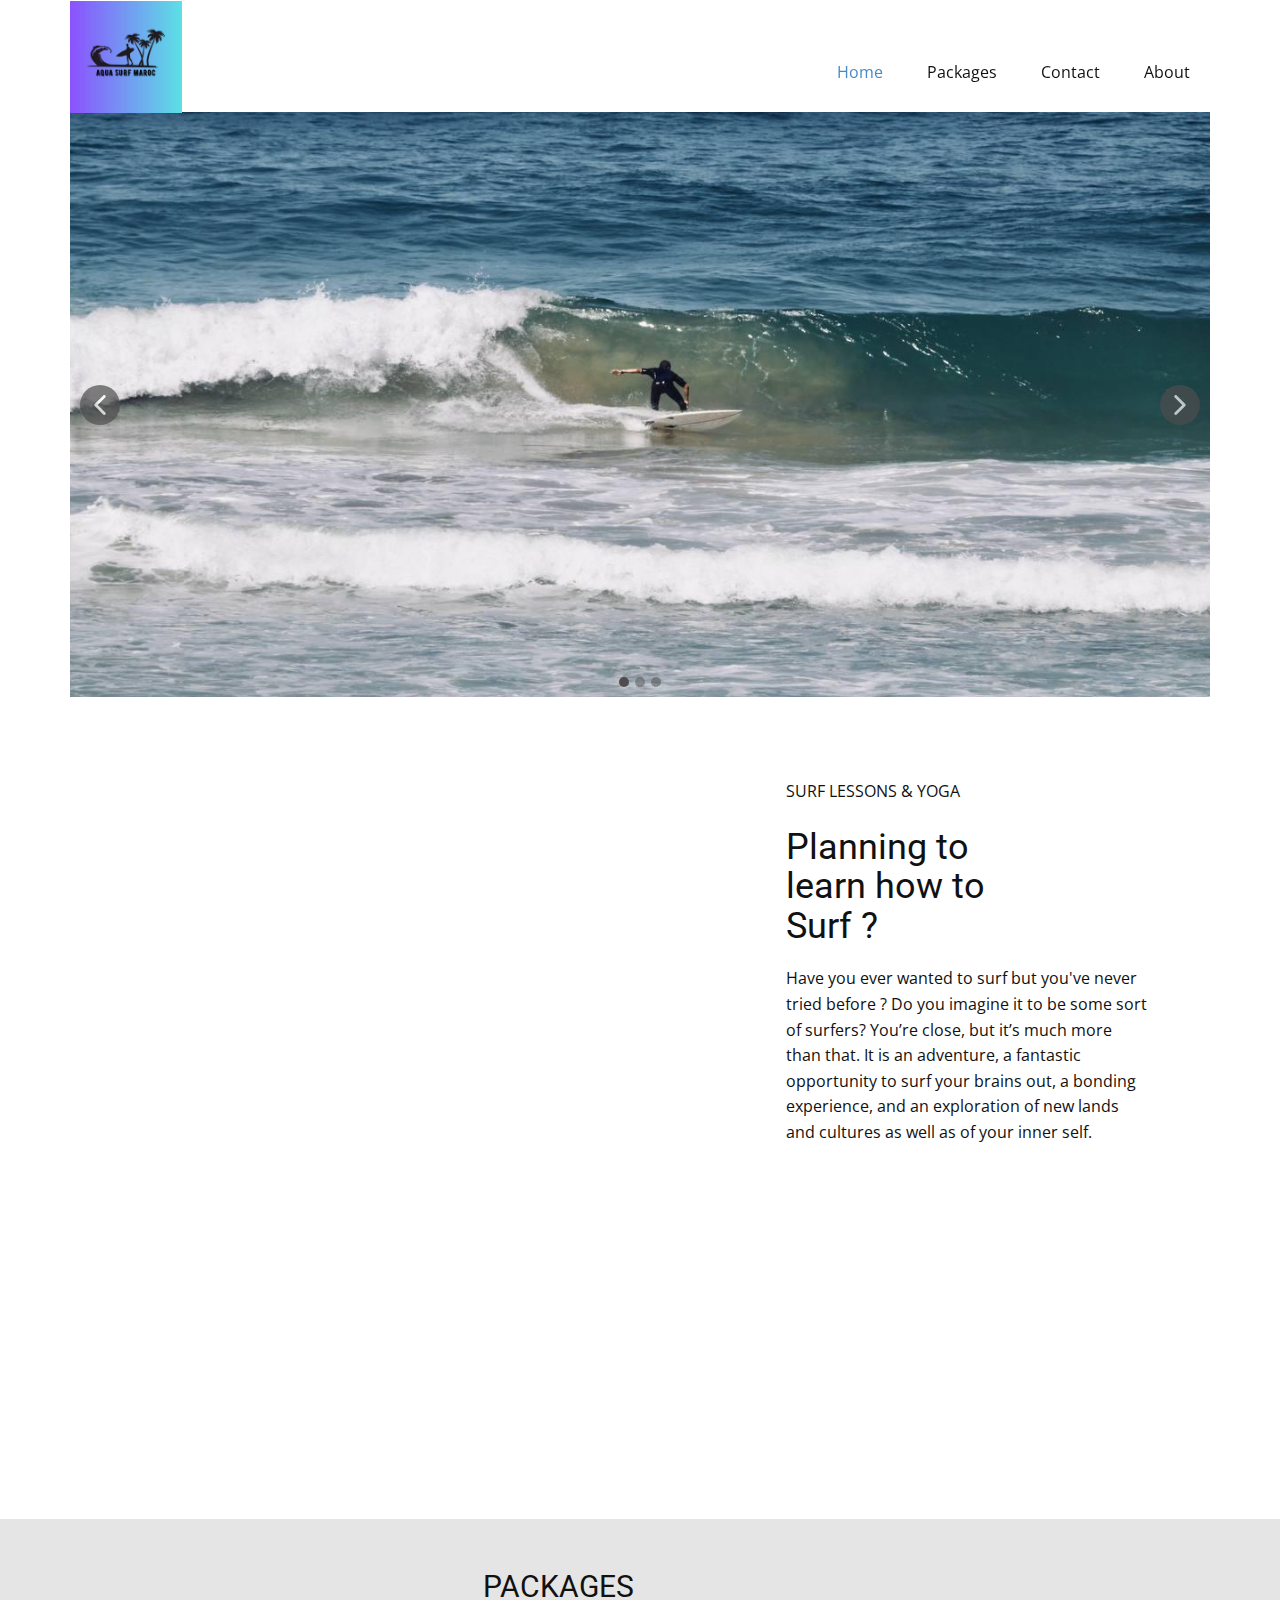
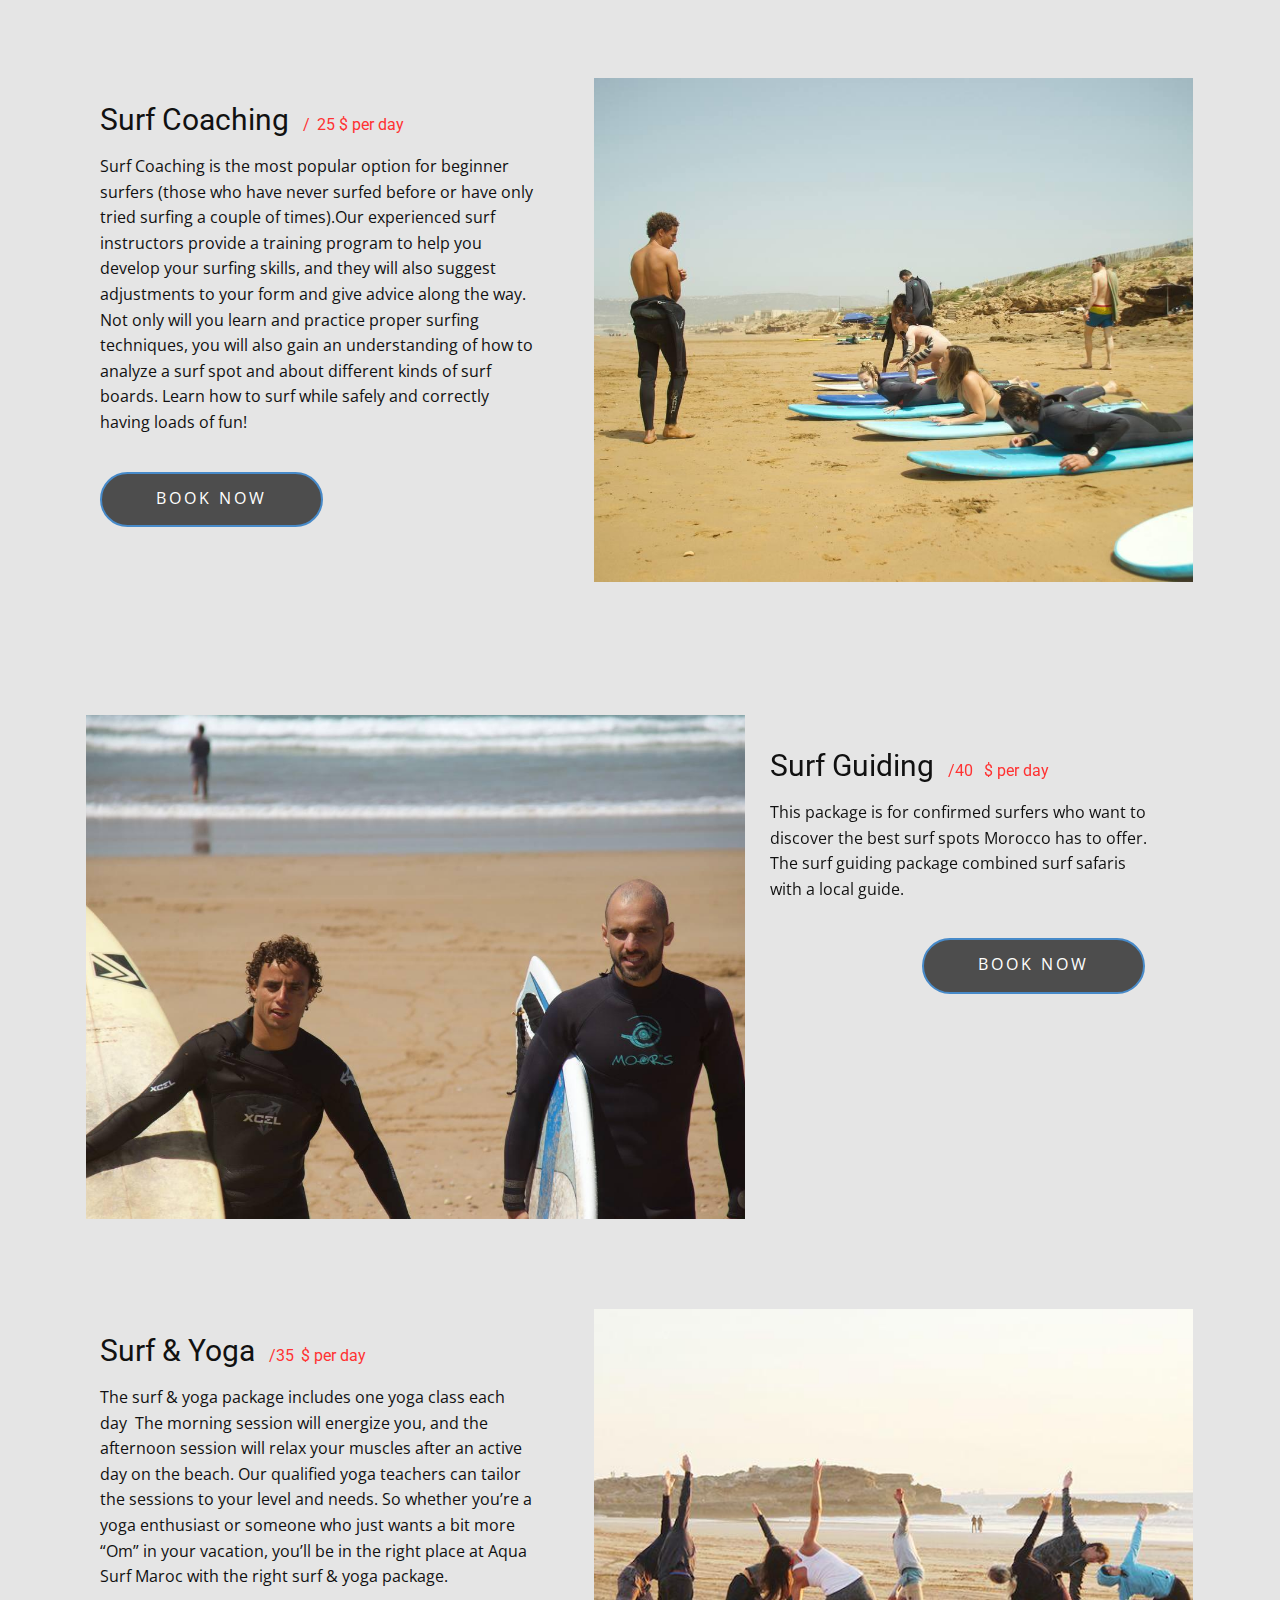
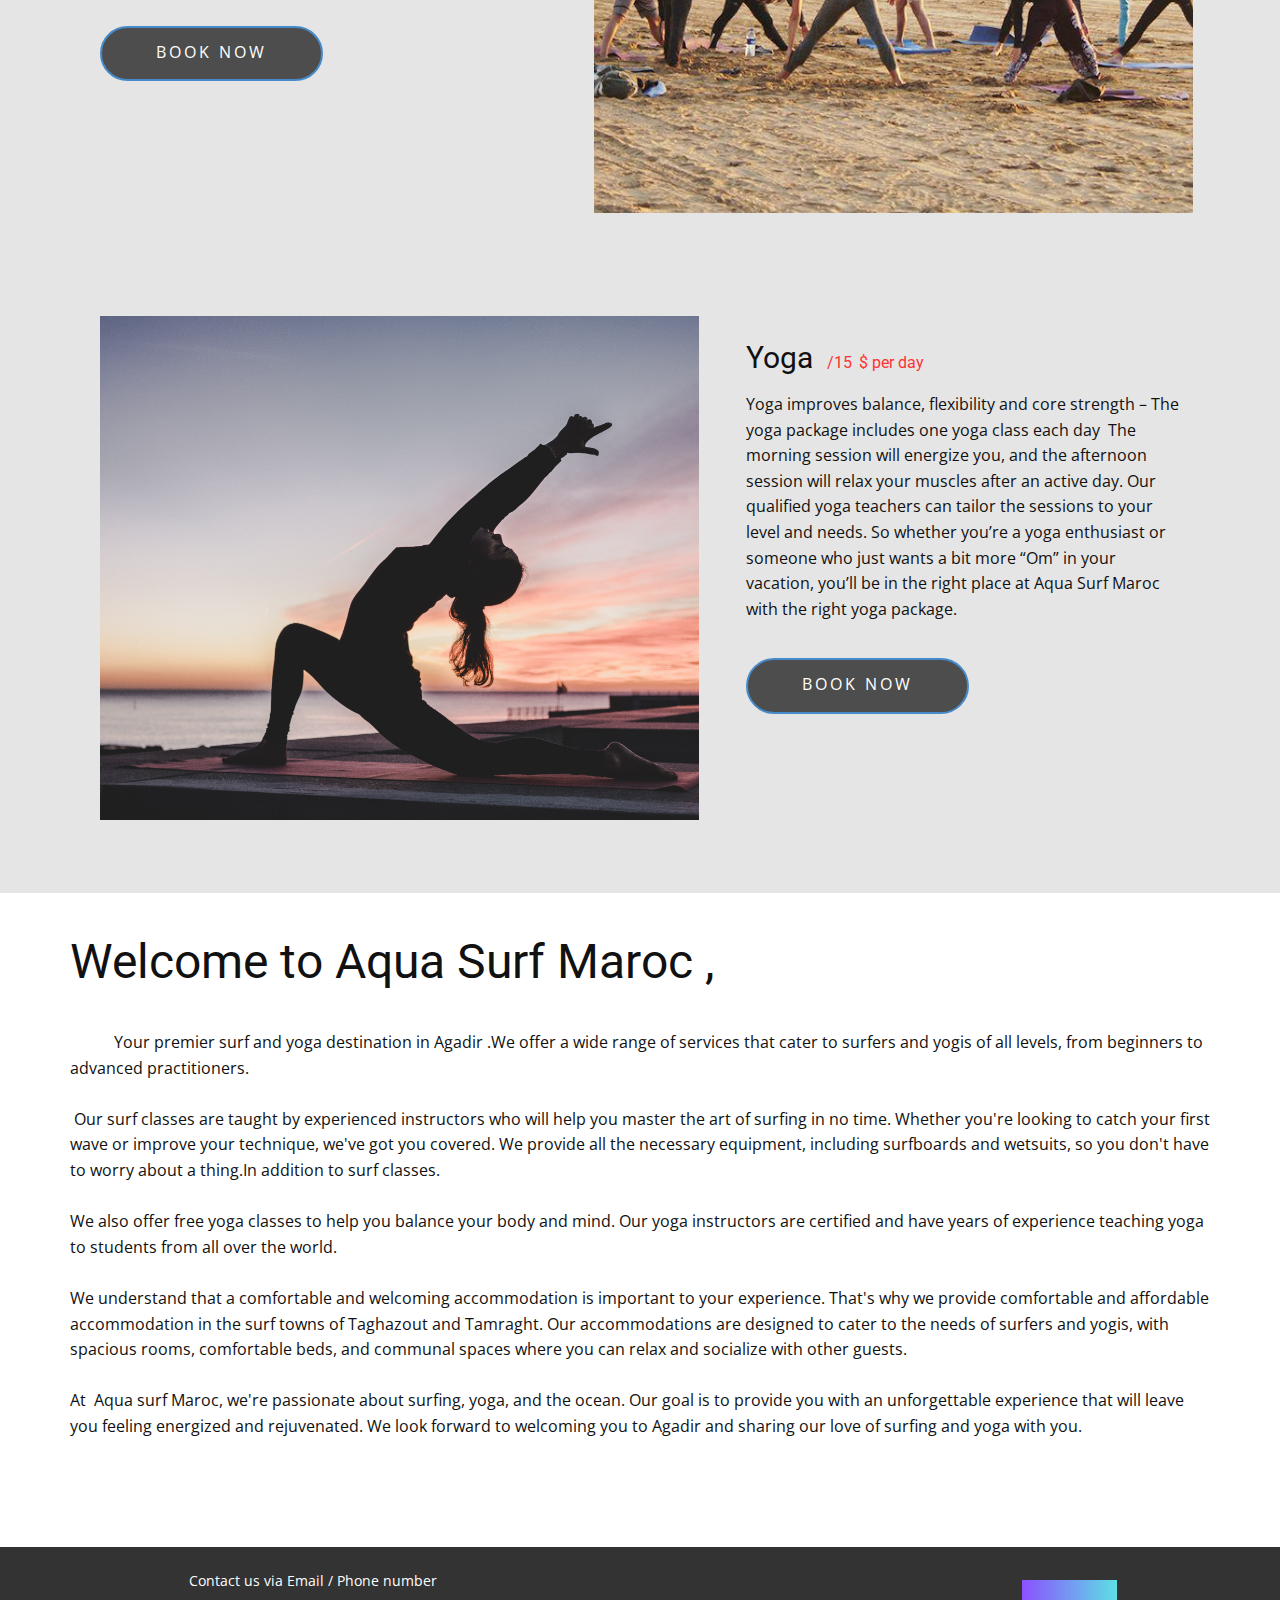
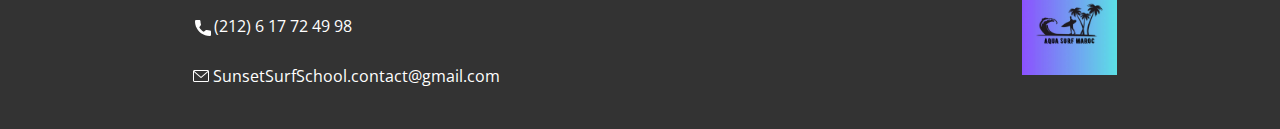
<file: index.html>
<!DOCTYPE html>
<html style="font-size: 16px" lang="en">
  <head>
    <meta name="viewport" content="width=device-width, initial-scale=1.0" />
    <meta charset="utf-8" />
    <meta name="keywords" content="How to see the Sahara Desert" />
    <meta name="description" content="" />
    <title>Aqua Surf Maroc</title>
    <link rel="stylesheet" href="style.css" media="screen" />
    <link rel="stylesheet" href="index.css" media="screen" />
    <script
      class="u-script"
      type="text/javascript"
      src="jquery-1.9.1.min.js"
      defer=""
    ></script>
    <script
      class="u-script"
      type="text/javascript"
      src="style.js"
      defer=""
    ></script>
    <!-- <meta name="generator" content="Nicepage 5.7.9, nicepage.com"> -->
    <link
      id="u-theme-google-font"
      rel="stylesheet"
      href="https://fonts.googleapis.com/css?family=Roboto:100,100i,300,300i,400,400i,500,500i,700,700i,900,900i|Open+Sans:300,300i,400,400i,500,500i,600,600i,700,700i,800,800i"
    />
    <link
      id="u-page-google-font"
      rel="stylesheet"
      href="https://fonts.googleapis.com/css?family=Ubuntu:300,300i,400,400i,500,500i,700,700i"
    />
    <script type="application/ld+json">
      {
        "@context": "http://schema.org",
        "@type": "Organization",
        "name": "",
        "logo": "images/logo.jpeg"
      }
    </script>
    <meta name="theme-color" content="#478ac9" />
    <meta property="og:title" content="Home" />
    <meta property="og:type" content="website" />
    <meta data-intl-tel-input-cdn-path="intlTelInput/" />
  </head>
  <body class="u-body u-xl-mode" data-lang="en">
    <header
      class="u-clearfix u-header u-sticky u-sticky-90d5 u-header"
      id="sec-d10c"
    >
      <div class="u-clearfix u-sheet u-sheet-1">
        <a
          href="#"
          class="u-image u-logo u-image-1"
          data-image-width="500"
          data-image-height="500"
        >
          <img src="images/logo.jpeg" class="u-logo-image u-logo-image-1" />
        </a>
        <nav class="u-menu u-menu-dropdown u-offcanvas u-menu-1">
          <div
            class="menu-collapse"
            style="font-size: 1rem; letter-spacing: 0px"
          >
            <a
              class="u-button-style u-custom-left-right-menu-spacing u-custom-padding-bottom u-custom-top-bottom-menu-spacing u-nav-link u-text-active-palette-1-base u-text-hover-palette-2-base"
              href="#"
            >
              <svg class="u-svg-link" viewBox="0 0 24 24">
                <use xlink:href="#menu-hamburger"></use>
              </svg>
              <svg
                class="u-svg-content"
                version="1.1"
                id="menu-hamburger"
                viewBox="0 0 16 16"
                x="0px"
                y="0px"
                xmlns:xlink="http://www.w3.org/1999/xlink"
                xmlns="http://www.w3.org/2000/svg"
              >
                <g>
                  <rect y="1" width="16" height="2"></rect>
                  <rect y="7" width="16" height="2"></rect>
                  <rect y="13" width="16" height="2"></rect>
                </g>
              </svg>
            </a>
          </div>
          <div class="u-nav-container">
            <ul class="u-nav u-unstyled u-nav-1">
              <li class="u-nav-item">
                <a
                  class="u-button-style u-nav-link u-text-active-palette-1-base u-text-hover-palette-2-base"
                  href="#home"
                  style="padding: 10px 20px"
                  >Home</a
                >
              </li>
              <li class="u-nav-item">
                <a
                  class="u-button-style u-nav-link u-text-active-palette-1-base u-text-hover-palette-2-base"
                  href="#packages"
                  style="padding: 10px 20px"
                  >Packages</a
                >
              </li>
              <li class="u-nav-item">
                <a
                  class="u-button-style u-nav-link u-text-active-palette-1-base u-text-hover-palette-2-base"
                  href="#contact"
                  style="padding: 10px 20px"
                  >Contact</a
                >
              </li>

              <li class="u-nav-item">
                <a
                  class="u-button-style u-nav-link u-text-active-palette-1-base u-text-hover-palette-2-base"
                  href="#about"
                  style="padding: 10px 20px"
                  >About</a
                >
              </li>
            </ul>
          </div>
          <div class="u-nav-container-collapse">
            <div
              class="u-black u-container-style u-inner-container-layout u-opacity u-opacity-95 u-sidenav"
            >
              <div class="u-inner-container-layout u-sidenav-overflow">
                <div class="u-menu-close"></div>
                <ul
                  class="u-align-center u-nav u-popupmenu-items u-unstyled u-nav-2"
                >
                  <li class="u-nav-item">
                    <a class="u-button-style u-nav-link" href="#home">Home</a>
                  </li>
                  <li class="u-nav-item">
                    <a class="u-button-style u-nav-link" href="#packages"
                      >Packages</a
                    >
                  </li>
                  <li class="u-nav-item">
                    <a class="u-button-style u-nav-link" href="#contact"
                      >Contact us</a
                    >
                  </li>

                  <li class="u-nav-item">
                    <a class="u-button-style u-nav-link" href="#about"
                      >About us</a
                    >
                  </li>
                </ul>
              </div>
            </div>
            <div class="u-black u-menu-overlay u-opacity u-opacity-70"></div>
          </div>
        </nav>
      </div>
    </header>
    <section class="u-clearfix u-section-1" id="home">
      <div class="u-clearfix u-sheet u-sheet-1">
        <div
          class="u-clearfix u-expanded-width u-gutter-18 u-layout-wrap u-layout-wrap-1"
        >
          <div class="u-gutter-0 u-layout">
            <div class="u-layout-col">
              <div class="u-size-30">
                <div class="u-layout-col">
                  <div
                    class="u-align-left u-container-style u-layout-cell u-size-60 u-layout-cell-1"
                  >
                    <div class="u-container-layout u-container-layout-1" src="">
                      <div
                        class="u-carousel u-expanded-width u-gallery u-gallery-slider u-layout-carousel u-lightbox u-no-transition u-show-text-on-hover u-gallery-1"
                        id="carousel-5060"
                        data-interval="5000"
                        data-u-ride="carousel"
                      >
                        <ol
                          class="u-absolute-hcenter u-carousel-indicators u-carousel-indicators-1"
                        >
                          <li
                            data-u-target="#carousel-5060"
                            data-u-slide-to="0"
                            class="u-active u-grey-70 u-shape-circle"
                            style="width: 10px; height: 10px"
                          ></li>
                          <li
                            data-u-target="#carousel-5060"
                            data-u-slide-to="1"
                            class="u-grey-70 u-shape-circle"
                            style="width: 10px; height: 10px"
                          ></li>
                          <li
                            data-u-target="#carousel-5060"
                            data-u-slide-to="2"
                            class="u-grey-70 u-shape-circle"
                            style="width: 10px; height: 10px"
                          ></li>
                        </ol>
                        <div
                          class="u-carousel-inner u-gallery-inner"
                          role="listbox"
                        >
                          <div
                            class="u-active u-carousel-item u-effect-fade u-gallery-item u-carousel-item-1"
                          >
                            <div
                              class="u-back-slide"
                              data-image-width="1280"
                              data-image-height="853"
                            >
                              <img
                                class="u-back-image u-expanded"
                                src="images/wave1.jpeg"
                                alt=""
                              />
                            </div>
                            <div
                              class="u-align-center u-over-slide u-shading u-valign-bottom u-over-slide-1"
                            >
                              <h3 class="u-gallery-heading"></h3>
                              <p class="u-gallery-text"></p>
                            </div>
                          </div>
                          <div
                            class="u-carousel-item u-effect-fade u-gallery-item u-carousel-item-2"
                          >
                            <div
                              class="u-back-slide"
                              data-image-width="1280"
                              data-image-height="853"
                            >
                              <img
                                class="u-back-image u-expanded"
                                src="images/wave2.jpeg"
                                alt=""
                              />
                            </div>
                            <div
                              class="u-align-center u-over-slide u-shading u-valign-bottom u-over-slide-2"
                            >
                              <h3 class="u-gallery-heading"></h3>
                              <p class="u-gallery-text"></p>
                            </div>
                          </div>
                          <div
                            class="u-carousel-item u-effect-fade u-gallery-item u-carousel-item-3"
                            data-image-width="1280"
                            data-image-height="853"
                          >
                            <div
                              class="u-back-slide"
                              data-image-width="1280"
                              data-image-height="853"
                            >
                              <img
                                class="u-back-image u-expanded"
                                src="images/WhatsAppImage2023-03-12at13.46.09.jpeg"
                                alt=""
                              />
                            </div>
                            <div
                              class="u-align-center u-over-slide u-shading u-valign-bottom u-over-slide-3"
                            >
                              <h3 class="u-gallery-heading"></h3>
                              <p class="u-gallery-text"></p>
                            </div>
                            <style data-mode="XL" data-visited="true"></style>
                            <style data-mode="LG"></style>
                            <style data-mode="MD"></style>
                            <style data-mode="SM"></style>
                            <style data-mode="XS"></style>
                          </div>
                        </div>
                        <a
                          class="u-absolute-vcenter u-carousel-control u-carousel-control-prev u-grey-70 u-icon-circle u-opacity u-opacity-70 u-spacing-10 u-text-white u-carousel-control-1"
                          href="#carousel-5060"
                          role="button"
                          data-u-slide="prev"
                        >
                          <span aria-hidden="true">
                            <svg viewBox="0 0 451.847 451.847">
                              <path
                                d="M97.141,225.92c0-8.095,3.091-16.192,9.259-22.366L300.689,9.27c12.359-12.359,32.397-12.359,44.751,0
c12.354,12.354,12.354,32.388,0,44.748L173.525,225.92l171.903,171.909c12.354,12.354,12.354,32.391,0,44.744
c-12.354,12.365-32.386,12.365-44.745,0l-194.29-194.281C100.226,242.115,97.141,234.018,97.141,225.92z"
                              ></path>
                            </svg>
                          </span>
                          <span class="sr-only">
                            <svg viewBox="0 0 451.847 451.847">
                              <path
                                d="M97.141,225.92c0-8.095,3.091-16.192,9.259-22.366L300.689,9.27c12.359-12.359,32.397-12.359,44.751,0
c12.354,12.354,12.354,32.388,0,44.748L173.525,225.92l171.903,171.909c12.354,12.354,12.354,32.391,0,44.744
c-12.354,12.365-32.386,12.365-44.745,0l-194.29-194.281C100.226,242.115,97.141,234.018,97.141,225.92z"
                              ></path>
                            </svg>
                          </span>
                        </a>
                        <a
                          class="u-absolute-vcenter u-carousel-control u-carousel-control-next u-grey-70 u-icon-circle u-opacity u-opacity-70 u-spacing-10 u-text-white u-carousel-control-2"
                          href="#carousel-5060"
                          role="button"
                          data-u-slide="next"
                        >
                          <span aria-hidden="true">
                            <svg viewBox="0 0 451.846 451.847">
                              <path
                                d="M345.441,248.292L151.154,442.573c-12.359,12.365-32.397,12.365-44.75,0c-12.354-12.354-12.354-32.391,0-44.744
L278.318,225.92L106.409,54.017c-12.354-12.359-12.354-32.394,0-44.748c12.354-12.359,32.391-12.359,44.75,0l194.287,194.284
c6.177,6.18,9.262,14.271,9.262,22.366C354.708,234.018,351.617,242.115,345.441,248.292z"
                              ></path>
                            </svg>
                          </span>
                          <span class="sr-only">
                            <svg viewBox="0 0 451.846 451.847">
                              <path
                                d="M345.441,248.292L151.154,442.573c-12.359,12.365-32.397,12.365-44.75,0c-12.354-12.354-12.354-32.391,0-44.744
L278.318,225.92L106.409,54.017c-12.354-12.359-12.354-32.394,0-44.748c12.354-12.359,32.391-12.359,44.75,0l194.287,194.284
c6.177,6.18,9.262,14.271,9.262,22.366C354.708,234.018,351.617,242.115,345.441,248.292z"
                              ></path>
                            </svg>
                          </span>
                        </a>
                      </div>
                    </div>
                  </div>
                </div>
              </div>
              <div class="u-size-30">
                <div class="u-layout-row">
                  <div
                    class="u-align-left u-container-style u-image u-layout-cell u-size-34 u-image-1"
                    data-image-width="1280"
                    data-image-height="960"
                  >
                    <div
                      class="u-container-layout u-valign-middle u-container-layout-2"
                      src=""
                    ></div>
                  </div>
                  <div
                    class="u-align-left u-container-style u-layout-cell u-size-26 u-white u-layout-cell-3"
                  >
                    <div class="u-container-layout u-container-layout-3">
                      <p class="u-text u-text-default u-text-1">
                        SURF LESSONS &amp; YOGA
                      </p>
                      <div
                        class="u-clearfix u-expanded-width u-group-elements u-group-elements-1"
                      >
                        <h2 class="u-text u-text-2">
                          Planning to learn how to Surf ?
                        </h2>
                        <p class="u-text u-text-3">
                          Have you ever wanted to surf but you've never tried
                          before ? Do you imagine it to be some sort of surfers?
                          You’re close, but it’s much more than that. It is an
                          adventure, a fantastic opportunity to surf your brains
                          out, a bonding experience, and an exploration of new
                          lands and cultures as well as of your inner self.
                        </p>
                      </div>
                    </div>
                  </div>
                </div>
              </div>
            </div>
          </div>
        </div>
      </div>
    </section>
    <section class="u-clearfix u-grey-10 u-section-2" id="packages">
      <div class="u-clearfix u-sheet u-sheet-1">
        <h3 class="u-text u-text-default u-text-1">PACKAGES&nbsp;</h3>

        <div class="u-clearfix u-expanded-width u-layout-wrap u-layout-wrap-1">
          <div class="u-layout" style="">
            <div class="u-layout-row" style="">
              <div
                class="u-align-left u-container-style u-layout-cell u-left-cell u-shape-rectangle u-size-26 u-layout-cell-1"
              >
                <div class="u-container-layout u-container-layout-1">
                  <h3 class="u-align-left u-text u-text-2">
                    Surf Coaching&nbsp;
                    <span class="u-text-custom-color-1" style="font-size: 1rem"
                      >/</span
                    >
                    <span class="u-text-custom-color-1" style="font-size: 1rem"
                      >25 $​ per day</span
                    >
                    <br />
                  </h3>
                  <p class="u-align-left u-text u-text-3">
                    Surf Coaching is the most popular option for beginner
                    surfers (those who have never surfed before or have only
                    tried surfing a couple of times).Our experienced surf
                    instructors provide a training program to help you develop
                    your surfing skills, and they will also suggest adjustments
                    to your form and give advice along the way. Not only will
                    you learn and practice proper surfing techniques, you will
                    also gain an understanding of how to analyze a surf spot and
                    about different kinds of surf boards. Learn how to surf
                    while safely and correctly having loads of fun!
                  </p>
                  <a
                    href="form.html"
                    class="u-active-white u-align-left u-border-2 u-border-active-palette-1-base u-border-hover-palette-1-base u-border-palette-1-base u-btn u-btn-round u-button-style u-grey-70 u-hover-white u-radius-50 u-text-active-black u-text-body-alt-color u-text-hover-black u-btn-1"
                    >BOOK NOW</a
                  >
                </div>
              </div>
              <div
                class="u-container-style u-layout-cell u-right-cell u-shape-rectangle u-size-34 u-layout-cell-2"
              >
                <div
                  class="u-container-layout u-valign-bottom u-container-layout-2"
                >
                  <div
                    class="u-carousel u-gallery u-gallery-slider u-layout-carousel u-lightbox u-no-transition u-show-text-on-hover u-gallery-1"
                    id="carousel-f035"
                    data-interval="5000"
                    data-u-ride="false"
                    data-pause="false"
                  >
                    <ol
                      class="u-absolute-hcenter u-carousel-indicators u-hidden u-carousel-indicators-1"
                    >
                      <li
                        data-u-target="#carousel-f035"
                        data-u-slide-to="0"
                        class="u-active u-grey-70 u-shape-rectangle"
                        style="width: 30px; height: 3px"
                      ></li>
                    </ol>
                    <div
                      class="u-carousel-inner u-gallery-inner"
                      role="listbox"
                    >
                      <div
                        class="u-active u-carousel-item u-effect-fade u-effect-hover-zoom u-gallery-item u-carousel-item-1"
                        data-image-width="700"
                        data-image-height="700"
                      >
                        <div
                          class="u-back-slide"
                          data-image-width="1280"
                          data-image-height="853"
                        >
                          <img
                            class="u-back-image u-expanded"
                            src="images/WhatsAppImage2023-03-12at13.46.081.jpeg"
                            alt=""
                          />
                        </div>
                        <div
                          class="u-align-center u-over-slide u-valign-bottom u-over-slide-1"
                        >
                          <h3 class="u-gallery-heading"></h3>
                          <p class="u-gallery-text"></p>
                        </div>
                      </div>
                    </div>
                    <a
                      class="u-absolute-vcenter u-carousel-control u-carousel-control-prev u-hidden u-icon-circle u-opacity u-opacity-70 u-palette-1-base u-spacing-10 u-carousel-control-1"
                      href="#carousel-f035"
                      role="button"
                      data-u-slide="prev"
                    >
                      <span aria-hidden="true">
                        <svg viewBox="0 0 8 8">
                          <path
                            d="M5.25 0l-4 4 4 4 1.5-1.5-2.5-2.5 2.5-2.5-1.5-1.5z"
                          ></path>
                        </svg>
                      </span>
                      <span class="sr-only">
                        <svg viewBox="0 0 8 8">
                          <path
                            d="M5.25 0l-4 4 4 4 1.5-1.5-2.5-2.5 2.5-2.5-1.5-1.5z"
                          ></path>
                        </svg>
                      </span>
                    </a>
                    <a
                      class="u-absolute-vcenter u-carousel-control u-carousel-control-next u-hidden u-icon-circle u-opacity u-opacity-70 u-palette-1-base u-spacing-10 u-text-white u-carousel-control-2"
                      href="#carousel-f035"
                      role="button"
                      data-u-slide="next"
                    >
                      <span aria-hidden="true">
                        <svg viewBox="0 0 8 8">
                          <path
                            d="M2.75 0l-1.5 1.5 2.5 2.5-2.5 2.5 1.5 1.5 4-4-4-4z"
                          ></path>
                        </svg>
                      </span>
                      <span class="sr-only">
                        <svg viewBox="0 0 8 8">
                          <path
                            d="M2.75 0l-1.5 1.5 2.5 2.5-2.5 2.5 1.5 1.5 4-4-4-4z"
                          ></path>
                        </svg>
                      </span>
                    </a>
                  </div>
                </div>
              </div>
            </div>
          </div>
        </div>
        <div class="u-clearfix u-expanded-width u-layout-wrap u-layout-wrap-2">
          <div class="u-layout" style="">
            <div class="u-layout-row" style="">
              <div
                class="u-align-left u-container-style u-layout-cell u-left-cell u-shape-rectangle u-size-34 u-layout-cell-3"
              >
                <div class="u-container-layout u-container-layout-3">
                  <div
                    class="u-carousel u-gallery u-gallery-slider u-layout-carousel u-lightbox u-no-transition u-show-text-on-hover u-gallery-2"
                    id="carousel-a064"
                    data-interval="5000"
                    data-u-ride="false"
                    data-pause="false"
                  >
                    <ol
                      class="u-absolute-hcenter u-carousel-indicators u-hidden u-carousel-indicators-2"
                    >
                      <li
                        data-u-target="#carousel-a064"
                        data-u-slide-to="0"
                        class="u-active u-grey-70 u-shape-rectangle"
                        style="width: 30px; height: 3px"
                      ></li>
                    </ol>
                    <div
                      class="u-carousel-inner u-gallery-inner"
                      role="listbox"
                    >
                      <div
                        class="u-active u-carousel-item u-effect-fade u-effect-hover-zoom u-gallery-item u-carousel-item-2"
                        data-image-width="700"
                        data-image-height="700"
                      >
                        <div
                          class="u-back-slide"
                          data-image-width="1280"
                          data-image-height="853"
                        >
                          <img
                            class="u-back-image u-expanded"
                            src="images/surfguiding.jpeg"
                            alt=""
                          />
                        </div>
                        <div
                          class="u-align-center u-over-slide u-valign-bottom u-over-slide-2"
                        >
                          <h3 class="u-gallery-heading"></h3>
                          <p class="u-gallery-text"></p>
                        </div>
                      </div>
                    </div>
                    <a
                      class="u-absolute-vcenter u-carousel-control u-carousel-control-prev u-hidden u-icon-circle u-opacity u-opacity-70 u-palette-1-base u-spacing-10 u-carousel-control-3"
                      href="#carousel-a064"
                      role="button"
                      data-u-slide="prev"
                    >
                      <span aria-hidden="true">
                        <svg viewBox="0 0 8 8">
                          <path
                            d="M5.25 0l-4 4 4 4 1.5-1.5-2.5-2.5 2.5-2.5-1.5-1.5z"
                          ></path>
                        </svg>
                      </span>
                      <span class="sr-only">
                        <svg viewBox="0 0 8 8">
                          <path
                            d="M5.25 0l-4 4 4 4 1.5-1.5-2.5-2.5 2.5-2.5-1.5-1.5z"
                          ></path>
                        </svg>
                      </span>
                    </a>
                    <a
                      class="u-absolute-vcenter u-carousel-control u-carousel-control-next u-hidden u-icon-circle u-opacity u-opacity-70 u-palette-1-base u-spacing-10 u-text-white u-carousel-control-4"
                      href="#carousel-a064"
                      role="button"
                      data-u-slide="next"
                    >
                      <span aria-hidden="true">
                        <svg viewBox="0 0 8 8">
                          <path
                            d="M2.75 0l-1.5 1.5 2.5 2.5-2.5 2.5 1.5 1.5 4-4-4-4z"
                          ></path>
                        </svg>
                      </span>
                      <span class="sr-only">
                        <svg viewBox="0 0 8 8">
                          <path
                            d="M2.75 0l-1.5 1.5 2.5 2.5-2.5 2.5 1.5 1.5 4-4-4-4z"
                          ></path>
                        </svg>
                      </span>
                    </a>
                  </div>
                </div>
              </div>
              <div
                class="u-container-style u-layout-cell u-right-cell u-shape-rectangle u-size-26 u-layout-cell-4"
              >
                <div class="u-container-layout u-container-layout-4">
                  <h3 class="u-align-left u-text u-text-4">
                    Surf Guiding&nbsp;
                    <span class="u-text-custom-color-1" style="font-size: 1rem"
                      >/40</span
                    >
                    <span class="u-text-custom-color-1" style="font-size: 1rem"
                      >&nbsp;$​ per day</span
                    >
                    <br />
                  </h3>
                  <p class="u-align-left u-text u-text-5">
                    This package is for confirmed surfers who want to discover
                    the best surf spots Morocco has to offer. The surf guiding
                    package combined surf safaris with a local guide.
                  </p>
                  <a
                    href="form.html"
                    class="u-active-white u-align-left u-border-2 u-border-active-palette-1-base u-border-hover-palette-1-base u-border-palette-1-base u-btn u-btn-round u-button-style u-grey-70 u-hover-white u-radius-50 u-text-active-black u-text-body-alt-color u-text-hover-black u-btn-2"
                    >BOOK NOW</a
                  >
                </div>
              </div>
            </div>
          </div>
        </div>
        <div class="u-clearfix u-expanded-width u-layout-wrap u-layout-wrap-3">
          <div class="u-layout" style="">
            <div class="u-layout-row" style="">
              <div
                class="u-align-left u-container-style u-layout-cell u-left-cell u-shape-rectangle u-size-26 u-layout-cell-5"
              >
                <div class="u-container-layout u-container-layout-5">
                  <h3 class="u-align-left u-text u-text-6">
                    Surf &amp; Yoga&nbsp;&nbsp;<span
                      class="u-text-custom-color-1"
                      style="font-size: 1rem"
                      >/35</span
                    >
                    <span class="u-text-custom-color-1" style="font-size: 1rem"
                      >$​ per day</span
                    >
                    <br />
                  </h3>
                  <p class="u-align-left u-text u-text-7">
                    The surf &amp; yoga package includes one yoga class each
                    day&nbsp; The morning session will energize you, and the
                    afternoon session will relax your muscles after an active
                    day on the beach. Our qualified yoga teachers can tailor the
                    sessions to your level and needs. So whether you’re a yoga
                    enthusiast or someone who just wants a bit more “Om” in your
                    vacation, you’ll be in the right place at Aqua Surf Maroc
                    with the right surf &amp; yoga package.
                  </p>
                  <a
                    href="form.html"
                    class="u-active-white u-align-left u-border-2 u-border-active-palette-1-base u-border-hover-palette-1-base u-border-palette-1-base u-btn u-btn-round u-button-style u-grey-70 u-hover-white u-radius-50 u-text-active-black u-text-body-alt-color u-text-hover-black u-btn-3"
                    >BOOK NOW</a
                  >
                </div>
              </div>
              <div
                class="u-container-style u-layout-cell u-right-cell u-shape-rectangle u-size-34 u-layout-cell-6"
              >
                <div
                  class="u-container-layout u-valign-bottom u-container-layout-6"
                >
                  <div
                    class="u-carousel u-gallery u-gallery-slider u-layout-carousel u-lightbox u-no-transition u-show-text-on-hover u-gallery-3"
                    id="carousel-f035"
                    data-interval="5000"
                    data-u-ride="false"
                    data-pause="false"
                  >
                    <ol
                      class="u-absolute-hcenter u-carousel-indicators u-hidden u-carousel-indicators-3"
                    >
                      <li
                        data-u-target="#carousel-f035"
                        data-u-slide-to="0"
                        class="u-active u-grey-70 u-shape-rectangle"
                        style="width: 30px; height: 3px"
                      ></li>
                    </ol>
                    <div
                      class="u-carousel-inner u-gallery-inner"
                      role="listbox"
                    >
                      <div
                        class="u-active u-carousel-item u-effect-fade u-effect-hover-zoom u-gallery-item u-carousel-item-3"
                        data-image-width="700"
                        data-image-height="700"
                      >
                        <div
                          class="u-back-slide"
                          data-image-width="800"
                          data-image-height="540"
                        >
                          <img
                            class="u-back-image u-expanded"
                            src="images/yoga.jpeg"
                            alt=""
                          />
                        </div>
                        <div
                          class="u-align-center u-over-slide u-valign-bottom u-over-slide-3"
                        >
                          <h3 class="u-gallery-heading"></h3>
                          <p class="u-gallery-text"></p>
                        </div>
                      </div>
                    </div>
                    <a
                      class="u-absolute-vcenter u-carousel-control u-carousel-control-prev u-hidden u-icon-circle u-opacity u-opacity-70 u-palette-1-base u-spacing-10 u-carousel-control-5"
                      href="#carousel-f035"
                      role="button"
                      data-u-slide="prev"
                    >
                      <span aria-hidden="true">
                        <svg viewBox="0 0 8 8">
                          <path
                            d="M5.25 0l-4 4 4 4 1.5-1.5-2.5-2.5 2.5-2.5-1.5-1.5z"
                          ></path>
                        </svg>
                      </span>
                      <span class="sr-only">
                        <svg viewBox="0 0 8 8">
                          <path
                            d="M5.25 0l-4 4 4 4 1.5-1.5-2.5-2.5 2.5-2.5-1.5-1.5z"
                          ></path>
                        </svg>
                      </span>
                    </a>
                    <a
                      class="u-absolute-vcenter u-carousel-control u-carousel-control-next u-hidden u-icon-circle u-opacity u-opacity-70 u-palette-1-base u-spacing-10 u-text-white u-carousel-control-6"
                      href="#carousel-f035"
                      role="button"
                      data-u-slide="next"
                    >
                      <span aria-hidden="true">
                        <svg viewBox="0 0 8 8">
                          <path
                            d="M2.75 0l-1.5 1.5 2.5 2.5-2.5 2.5 1.5 1.5 4-4-4-4z"
                          ></path>
                        </svg>
                      </span>
                      <span class="sr-only">
                        <svg viewBox="0 0 8 8">
                          <path
                            d="M2.75 0l-1.5 1.5 2.5 2.5-2.5 2.5 1.5 1.5 4-4-4-4z"
                          ></path>
                        </svg>
                      </span>
                    </a>
                  </div>
                </div>
              </div>
            </div>
          </div>
        </div>
        <div class="u-clearfix u-expanded-width u-layout-wrap u-layout-wrap-3">
          <div class="u-layout" style="">
            <div class="u-layout-row" style="">
              <div
                class="u-container-style u-layout-cell u-right-cell u-shape-rectangle u-size-34 u-layout-cell-6"
              >
                <div
                  class="u-container-layout u-valign-bottom u-container-layout-6"
                >
                  <div
                    class="u-carousel u-gallery u-gallery-slider u-layout-carousel u-lightbox u-no-transition u-show-text-on-hover u-gallery-3"
                    id="carousel-f035"
                    data-interval="5000"
                    data-u-ride="false"
                    data-pause="false"
                  >
                    <ol
                      class="u-absolute-hcenter u-carousel-indicators u-hidden u-carousel-indicators-3"
                    >
                      <li
                        data-u-target="#carousel-f035"
                        data-u-slide-to="0"
                        class="u-active u-grey-70 u-shape-rectangle"
                        style="width: 30px; height: 3px"
                      ></li>
                    </ol>
                    <div
                      class="u-carousel-inner u-gallery-inner"
                      role="listbox"
                    >
                      <div
                        class="u-active u-carousel-item u-effect-fade u-effect-hover-zoom u-gallery-item u-carousel-item-3"
                        data-image-width="700"
                        data-image-height="700"
                      >
                        <div
                          class="u-back-slide"
                          data-image-width="800"
                          data-image-height="540"
                        >
                          <img
                            class="u-back-image u-expanded"
                            src="images/yogalesson.jpg"
                            alt=""
                          />
                        </div>
                        <div
                          class="u-align-center u-over-slide u-valign-bottom u-over-slide-3"
                        >
                          <h3 class="u-gallery-heading"></h3>
                          <p class="u-gallery-text"></p>
                        </div>
                      </div>
                    </div>
                    <a
                      class="u-absolute-vcenter u-carousel-control u-carousel-control-prev u-hidden u-icon-circle u-opacity u-opacity-70 u-palette-1-base u-spacing-10 u-carousel-control-5"
                      href="#carousel-f035"
                      role="button"
                      data-u-slide="prev"
                    >
                      <span aria-hidden="true">
                        <svg viewBox="0 0 8 8">
                          <path
                            d="M5.25 0l-4 4 4 4 1.5-1.5-2.5-2.5 2.5-2.5-1.5-1.5z"
                          ></path>
                        </svg>
                      </span>
                      <span class="sr-only">
                        <svg viewBox="0 0 8 8">
                          <path
                            d="M5.25 0l-4 4 4 4 1.5-1.5-2.5-2.5 2.5-2.5-1.5-1.5z"
                          ></path>
                        </svg>
                      </span>
                    </a>
                    <a
                      class="u-absolute-vcenter u-carousel-control u-carousel-control-next u-hidden u-icon-circle u-opacity u-opacity-70 u-palette-1-base u-spacing-10 u-text-white u-carousel-control-6"
                      href="#carousel-f035"
                      role="button"
                      data-u-slide="next"
                    >
                      <span aria-hidden="true">
                        <svg viewBox="0 0 8 8">
                          <path
                            d="M2.75 0l-1.5 1.5 2.5 2.5-2.5 2.5 1.5 1.5 4-4-4-4z"
                          ></path>
                        </svg>
                      </span>
                      <span class="sr-only">
                        <svg viewBox="0 0 8 8">
                          <path
                            d="M2.75 0l-1.5 1.5 2.5 2.5-2.5 2.5 1.5 1.5 4-4-4-4z"
                          ></path>
                        </svg>
                      </span>
                    </a>
                  </div>
                </div>
              </div>
              <div
                class="u-align-left u-container-style u-layout-cell u-left-cell u-shape-rectangle u-size-26 u-layout-cell-5"
              >
                <div class="u-container-layout u-container-layout-5">
                  <h3 class="u-align-left u-text u-text-6">
                    Yoga&nbsp;&nbsp;<span
                      class="u-text-custom-color-1"
                      style="font-size: 1rem"
                      >/15</span
                    >
                    <span class="u-text-custom-color-1" style="font-size: 1rem"
                      >$​ per day</span
                    >
                    <br />
                  </h3>
                  <p class="u-align-left u-text u-text-7">
                    Yoga improves balance, flexibility and core strength – The
                    yoga package includes one yoga class each day&nbsp; The
                    morning session will energize you, and the afternoon session
                    will relax your muscles after an active day. Our qualified
                    yoga teachers can tailor the sessions to your level and
                    needs. So whether you’re a yoga enthusiast or someone who
                    just wants a bit more “Om” in your vacation, you’ll be in
                    the right place at Aqua Surf Maroc with the right yoga
                    package.
                  </p>
                  <a
                    href="form.html"
                    class="u-active-white u-align-left u-border-2 u-border-active-palette-1-base u-border-hover-palette-1-base u-border-palette-1-base u-btn u-btn-round u-button-style u-grey-70 u-hover-white u-radius-50 u-text-active-black u-text-body-alt-color u-text-hover-black u-btn-3"
                    >BOOK NOW</a
                  >
                </div>
              </div>
            </div>
          </div>
        </div>
      </div>
    </section>
    <section class="u-align-left u-clearfix u-section-3" id="about">
      <div class="u-clearfix u-sheet u-sheet-1">
        <div class="fr-view u-clearfix u-rich-text u-text u-text-1">
          <h1 style="text-align: left">
            <span style="line-height: 2"
              >Welcome to Aqua Surf Maroc ,&nbsp;</span
            >
          </h1>
          <p style="text-align: left">
            &nbsp; &nbsp; &nbsp; &nbsp; &nbsp; &nbsp;Your premier surf and yoga
            destination in Agadir .We offer a wide range of services that cater
            to surfers and yogis of all levels, from beginners to advanced
            practitioners.<br
              style="
                box-sizing: border-box;
                color: rgb(17, 17, 17);
                font-family: 'Open Sans', sans-serif;
                font-size: 18px;
                font-style: normal;
                font-variant-ligatures: normal;
                font-variant-caps: normal;
                font-weight: 400;
                letter-spacing: normal;
                orphans: 2;
                text-align: start;
                text-indent: 0px;
                text-transform: none;
                white-space: normal;
                widows: 2;
                word-spacing: 0px;
                -webkit-text-stroke-width: 0px;
                background-color: rgb(255, 255, 255);
                text-decoration-thickness: initial;
                text-decoration-style: initial;
                text-decoration-color: initial;
              "
              id="isPasted"
            />
            <br
              style="
                box-sizing: border-box;
                color: rgb(17, 17, 17);
                font-family: 'Open Sans', sans-serif;
                font-size: 18px;
                font-style: normal;
                font-variant-ligatures: normal;
                font-variant-caps: normal;
                font-weight: 400;
                letter-spacing: normal;
                orphans: 2;
                text-align: start;
                text-indent: 0px;
                text-transform: none;
                white-space: normal;
                widows: 2;
                word-spacing: 0px;
                -webkit-text-stroke-width: 0px;
                background-color: rgb(255, 255, 255);
                text-decoration-thickness: initial;
                text-decoration-style: initial;
                text-decoration-color: initial;
              "
            />&nbsp;Our surf classes are taught by experienced instructors who
            will help you master the art of surfing in no time. Whether you're
            looking to catch your first wave or improve your technique, we've
            got you covered. We provide all the necessary equipment, including
            surfboards and wetsuits, so you don't have to worry about a thing.In
            addition to surf classes.<br
              style="
                box-sizing: border-box;
                color: rgb(17, 17, 17);
                font-family: 'Open Sans', sans-serif;
                font-size: 18px;
                font-style: normal;
                font-variant-ligatures: normal;
                font-variant-caps: normal;
                font-weight: 400;
                letter-spacing: normal;
                orphans: 2;
                text-align: start;
                text-indent: 0px;
                text-transform: none;
                white-space: normal;
                widows: 2;
                word-spacing: 0px;
                -webkit-text-stroke-width: 0px;
                background-color: rgb(255, 255, 255);
                text-decoration-thickness: initial;
                text-decoration-style: initial;
                text-decoration-color: initial;
              "
            />
            <br
              style="
                box-sizing: border-box;
                color: rgb(17, 17, 17);
                font-family: 'Open Sans', sans-serif;
                font-size: 18px;
                font-style: normal;
                font-variant-ligatures: normal;
                font-variant-caps: normal;
                font-weight: 400;
                letter-spacing: normal;
                orphans: 2;
                text-align: start;
                text-indent: 0px;
                text-transform: none;
                white-space: normal;
                widows: 2;
                word-spacing: 0px;
                -webkit-text-stroke-width: 0px;
                background-color: rgb(255, 255, 255);
                text-decoration-thickness: initial;
                text-decoration-style: initial;
                text-decoration-color: initial;
              "
            />We also offer free yoga classes to help you balance your body and
            mind. Our yoga instructors are certified and have years of
            experience teaching yoga to students from all over the world.<br
              style="
                box-sizing: border-box;
                color: rgb(17, 17, 17);
                font-family: 'Open Sans', sans-serif;
                font-size: 18px;
                font-style: normal;
                font-variant-ligatures: normal;
                font-variant-caps: normal;
                font-weight: 400;
                letter-spacing: normal;
                orphans: 2;
                text-align: start;
                text-indent: 0px;
                text-transform: none;
                white-space: normal;
                widows: 2;
                word-spacing: 0px;
                -webkit-text-stroke-width: 0px;
                background-color: rgb(255, 255, 255);
                text-decoration-thickness: initial;
                text-decoration-style: initial;
                text-decoration-color: initial;
              "
            />
            <br
              style="
                box-sizing: border-box;
                color: rgb(17, 17, 17);
                font-family: 'Open Sans', sans-serif;
                font-size: 18px;
                font-style: normal;
                font-variant-ligatures: normal;
                font-variant-caps: normal;
                font-weight: 400;
                letter-spacing: normal;
                orphans: 2;
                text-align: start;
                text-indent: 0px;
                text-transform: none;
                white-space: normal;
                widows: 2;
                word-spacing: 0px;
                -webkit-text-stroke-width: 0px;
                background-color: rgb(255, 255, 255);
                text-decoration-thickness: initial;
                text-decoration-style: initial;
                text-decoration-color: initial;
              "
            />We understand that a comfortable and welcoming accommodation is
            important to your experience. That's why we provide comfortable and
            affordable accommodation in the surf towns of Taghazout and
            Tamraght. Our accommodations are designed to cater to the needs of
            surfers and yogis, with spacious rooms, comfortable beds, and
            communal spaces where you can relax and socialize with other
            guests.<br
              style="
                box-sizing: border-box;
                color: rgb(17, 17, 17);
                font-family: 'Open Sans', sans-serif;
                font-size: 18px;
                font-style: normal;
                font-variant-ligatures: normal;
                font-variant-caps: normal;
                font-weight: 400;
                letter-spacing: normal;
                orphans: 2;
                text-align: start;
                text-indent: 0px;
                text-transform: none;
                white-space: normal;
                widows: 2;
                word-spacing: 0px;
                -webkit-text-stroke-width: 0px;
                background-color: rgb(255, 255, 255);
                text-decoration-thickness: initial;
                text-decoration-style: initial;
                text-decoration-color: initial;
              "
            />
            <br
              style="
                box-sizing: border-box;
                color: rgb(17, 17, 17);
                font-family: 'Open Sans', sans-serif;
                font-size: 18px;
                font-style: normal;
                font-variant-ligatures: normal;
                font-variant-caps: normal;
                font-weight: 400;
                letter-spacing: normal;
                orphans: 2;
                text-align: start;
                text-indent: 0px;
                text-transform: none;
                white-space: normal;
                widows: 2;
                word-spacing: 0px;
                -webkit-text-stroke-width: 0px;
                background-color: rgb(255, 255, 255);
                text-decoration-thickness: initial;
                text-decoration-style: initial;
                text-decoration-color: initial;
              "
            />At &nbsp;Aqua surf Maroc, we're passionate about surfing, yoga,
            and the ocean. Our goal is to provide you with an unforgettable
            experience that will leave you feeling energized and rejuvenated. We
            look forward to welcoming you to Agadir and sharing our love of
            surfing and yoga with you.
          </p>
        </div>
      </div>
    </section>

    <footer
      class="u-align-center u-clearfix u-footer u-grey-80 u-footer"
      id="sec-0e98"
    >
      <section id="contact">
        <div class="u-clearfix u-sheet u-sheet-1">
          <p class="u-small-text u-text u-text-variant u-text-1">
            Contact us via Email / Phone number
          </p>
          <a
            href="#"
            class="u-image u-logo u-image-1"
            data-image-width="500"
            data-image-height="500"
          >
            <img src="images/logo.jpeg" class="u-logo-image u-logo-image-1" />
          </a>
          <a
            href="tel:(212) 6 17 72 49 98"
            class="u-active-none u-bottom-left-radius-0 u-bottom-right-radius-0 u-btn u-btn-rectangle u-button-style u-hover-none u-none u-radius-0 u-top-left-radius-0 u-top-right-radius-0 u-btn-1"
            ><span class="u-icon u-icon-1"
              ><svg
                class="u-svg-content"
                viewBox="0 0 405.333 405.333"
                x="0px"
                y="0px"
                style="width: 1em; height: 1em"
              >
                <path
                  d="M373.333,266.88c-25.003,0-49.493-3.904-72.704-11.563c-11.328-3.904-24.192-0.896-31.637,6.699l-46.016,34.752    c-52.8-28.181-86.592-61.952-114.389-114.368l33.813-44.928c8.512-8.512,11.563-20.971,7.915-32.64    C142.592,81.472,138.667,56.96,138.667,32c0-17.643-14.357-32-32-32H32C14.357,0,0,14.357,0,32    c0,205.845,167.488,373.333,373.333,373.333c17.643,0,32-14.357,32-32V298.88C405.333,281.237,390.976,266.88,373.333,266.88z"
                ></path></svg></span
            >(212) 6 17 72 49 98
          </a>
          <a
            href="mailto:SunsetSurfSchool.contact@gmail.com"
            class="u-active-none u-bottom-left-radius-0 u-bottom-right-radius-0 u-btn u-btn-rectangle u-button-style u-hover-none u-none u-radius-0 u-text-body-alt-color u-top-left-radius-0 u-top-right-radius-0 u-btn-2"
            ><span class="u-file-icon u-icon u-text-white u-icon-2"
              ><img src="images/2089181-38f9a8ab.png" alt="" /></span
            >SunsetSurfSchool.contact@gmail.com
          </a>
        </div>
      </section>
    </footer>
  </body>
</html>
</file>
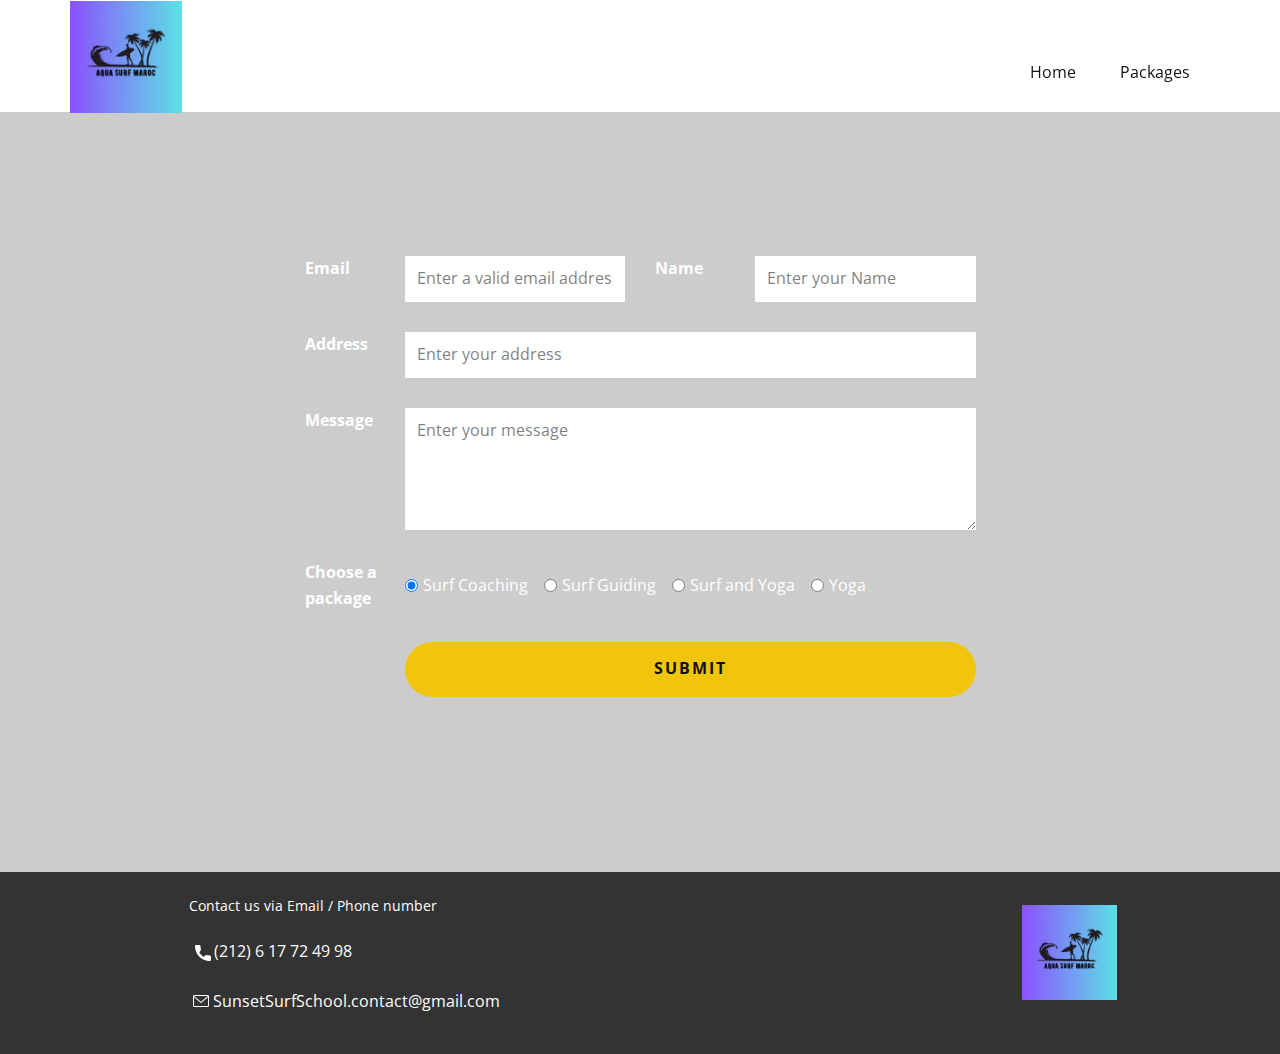
<file: form.html>
<!DOCTYPE html>
<html style="font-size: 16px;" lang="en">
<head>
  <meta name="viewport" content="width=device-width, initial-scale=1.0">
  <meta charset="utf-8">
  <meta name="keywords" content="">
  <meta name="description" content="">
  <title>Sunset Surf School</title>
  <link rel="stylesheet" href="style.css" media="screen">
  <link rel="stylesheet" href="form.css" media="screen">
    <script class="u-script" type="text/javascript" src="jquery-1.9.1.min.js" defer=""></script>
    <script class="u-script" type="text/javascript" src="style.js" defer=""></script>
    <meta name="generator" content="Nicepage 5.7.11, nicepage.com">
    <meta name="referrer" content="origin">
    <link id="u-theme-google-font" rel="stylesheet" href="https://fonts.googleapis.com/css?family=Roboto:100,100i,300,300i,400,400i,500,500i,700,700i,900,900i|Open+Sans:300,300i,400,400i,500,500i,600,600i,700,700i,800,800i">
    
    
    <script type="application/ld+json">
      {
        "@context": "http://schema.org",
        "@type": "Organization",
        "name": "",
        "logo": "images/logo.jpeg"
      }<
      /script>
    <meta name="theme-color" content="#478ac9">
    <meta property="og:title" content="form">
    <meta property="og:description" content="">
    <meta property="og:type" content="website">
  <script>window._u_GDPRConfirmCode = function () {thank you!}</script><meta data-intl-tel-input-cdn-path="intlTelInput/">
</head>

<body class="u-body u-xl-mode" data-lang="en">
  <header class="u-clearfix u-header u-sticky u-sticky-90d5 u-header" id="sec-d10c">
    <div class="u-clearfix u-sheet u-sheet-1">
      <a href="#" class="u-image u-logo u-image-1" data-image-width="500" data-image-height="500">
        <img src="images/logo.jpeg" class="u-logo-image u-logo-image-1">
      </a>
      <nav class="u-menu u-menu-dropdown u-offcanvas u-menu-1">
        <div class="menu-collapse" style="font-size: 1rem; letter-spacing: 0px;">
          <a class="u-button-style u-custom-left-right-menu-spacing u-custom-padding-bottom u-custom-top-bottom-menu-spacing u-nav-link u-text-active-palette-1-base u-text-hover-palette-2-base" href="#">
            <svg class="u-svg-link" viewBox="0 0 24 24"><use xlink:href="#menu-hamburger"></use></svg>
            <svg class="u-svg-content" version="1.1" id="menu-hamburger" viewBox="0 0 16 16" x="0px" y="0px" xmlns:xlink="http://www.w3.org/1999/xlink" xmlns="http://www.w3.org/2000/svg"><g><rect y="1" width="16" height="2"></rect><rect y="7" width="16" height="2"></rect><rect y="13" width="16" height="2"></rect></g></svg>
          </a>
        </div>
        <div class="u-nav-container">
          <ul class="u-nav u-unstyled u-nav-1">
            <li class="u-nav-item">
              <a class="u-button-style u-nav-link u-text-active-palette-1-base u-text-hover-palette-2-base" href="index.html" style="padding: 10px 20px;">Home</a>
            </li>
            <li class="u-nav-item">
              <a class="u-button-style u-nav-link u-text-active-palette-1-base u-text-hover-palette-2-base" href="index.html#packages" style="padding: 10px 20px;">Packages</a>
            </li>
           
          </ul>
        </div>
        <div class="u-nav-container-collapse">
          <div class="u-black u-container-style u-inner-container-layout u-opacity u-opacity-95 u-sidenav">
            <div class="u-inner-container-layout u-sidenav-overflow">
              <div class="u-menu-close"></div>
              <ul class="u-align-center u-nav u-popupmenu-items u-unstyled u-nav-2">
                <li class="u-nav-item">
                  <a class="u-button-style u-nav-link" href="index.html">Home</a>
                </li>
                <li class="u-nav-item">
                  <a class="u-button-style u-nav-link" href="index.html#packages">Packages</a>

                </li>
               
            </div>
          </div>
          <div class="u-black u-menu-overlay u-opacity u-opacity-70"></div>
        </div>
      </nav>
    </div>
  </header>

    <section class="u-clearfix u-image u-image-tiles u-shading u-section-1" id="carousel_ac6a" data-image-width="4609" data-image-height="3070">
      <div class="u-clearfix u-sheet u-valign-middle u-sheet-1">
        <div class="u-clearfix u-expanded-width u-gutter-0 u-layout-wrap u-layout-wrap-1">
          <div class="u-gutter-0 u-layout">
            <div class="u-layout-row">
              <div class="u-align-left u-container-style u-layout-cell u-size-60 u-layout-cell-1">
                <div class="u-container-layout u-valign-middle u-container-layout-1">
                  <div class="u-form u-form-1">
                    <form action="https://forms.nicepagesrv.com/v2/form/process" method="post" class="u-clearfix u-form-spacing-30 u-form-vertical u-inner-form" style="padding: 10px" source="email" name="form">
                      <div class="u-form-email u-form-group u-form-partition-factor-2 u-label-left">
                        <label for="email-319a" class="u-label u-label-1">Email</label>
                        <input type="email" placeholder="Enter a valid email address" id="email-319a" name="email" class="u-border-none u-input u-input-rectangle u-text-black" required="">
                      </div>
                      <div class="u-form-group u-form-name u-form-partition-factor-2 u-label-left">
                        <label for="name-319a" class="u-label u-label-2">Name</label>
                        <input type="text" placeholder="Enter your Name" id="name-319a" name="name" class="u-border-none u-input u-input-rectangle u-text-black" required="">
                      </div>
                      <div class="u-form-address u-form-group u-label-left u-form-group-3">
                        <label for="address-452f" class="u-label u-label-3">Address</label>
                        <input type="text" placeholder="Enter your address" id="address-452f" name="address" class="u-border-none u-input u-input-rectangle u-text-black" required="">
                      </div>
                      <div class="u-form-group u-form-message u-label-left">
                        <label for="message-319a" class="u-label u-label-4">Message</label>
                        <textarea placeholder="Enter your message" rows="4" cols="50" id="message-319a" name="message" class="u-border-none u-input u-input-rectangle u-text-black" required=""></textarea>
                      </div>
                      <div class="u-form-group u-form-input-layout-horizontal u-form-radiobutton u-label-left u-form-group-5">
                        <label class="u-label u-label-5">Choose a package</label>
                        <div class="u-form-radio-button-wrapper">
                          <div class="u-input-row">
                            <input id="field-3fb4" type="radio" name="radiobutton" value="Surf Coaching" class="u-field-input" checked="checked" required="required" data-calc="Surf Coaching">
                            <label class="u-field-label" for="field-3fb4">Surf Coaching</label>
                          </div>
                          <div class="u-input-row">
                            <input id="field-e098" type="radio" name="radiobutton" value="Surf Guiding" class="u-field-input" required="required" data-calc="Surf Guiding">
                            <label class="u-field-label" for="field-e098">Surf Guiding</label>
                          </div>
                          <div class="u-input-row">
                            <input id="field-99f5" type="radio" name="radiobutton" value="Surf ans Yoga" class="u-field-input" required="required" data-calc="Surf ans Yoga">
                            <label class="u-field-label" for="field-99f5">Surf and Yoga</label>
                          </div>
                          <div class="u-input-row">
                            <input id="field-9f09" data-calc="yoga" type="radio" name="radiobutton" value="Yoga" class="u-field-input">
                            <label class="u-field-label" for="field-9f09">Yoga</label>
                          </div>
                        </div>
                      </div>
                      <div class="u-form-group u-form-submit u-label-left">
                        <label class="u-label u-label-6"></label>
                        <input type="submit" value="submit" class="u-form-control-hidden">
                        <div class="u-align-center u-btn-submit-container">
                          <a href="#" class="u-active-custom-color-2 u-border-none u-btn u-btn-round u-btn-submit u-button-style u-hover-custom-color-2 u-palette-3-base u-radius-50 u-btn-1">Submit</a>
                        </div>
                      </div>
                      <div class="u-form-send-message u-form-send-success"> Thank you! Your message has been sent. </div>
                      <div class="u-form-send-error u-form-send-message"> Unable to send your message. Please fix errors then try again. </div>
                      <input type="hidden" value="" name="recaptchaResponse">
                      <input type="hidden" name="formServices" value="626333db30b60acbcd4a1bc1b039b62f">
                    </form>
                  </div>
                </div>
              </div>
            </div>
          </div>
        </div>
      </div>
    </section>
    
    
    <footer class="u-align-center u-clearfix u-footer u-grey-80 u-footer" id="sec-0e98">
      <section id="contact">
        <div class="u-clearfix u-sheet u-sheet-1">
          <p class="u-small-text u-text u-text-variant u-text-1"> Contact us via Email / Phone number</p>
          <a href="#" class="u-image u-logo u-image-1" data-image-width="500" data-image-height="500">
            <img src="images/logo.jpeg" class="u-logo-image u-logo-image-1">
          </a>
          <a href="tel:(212) 6 17 72 49 98" class="u-active-none u-bottom-left-radius-0 u-bottom-right-radius-0 u-btn u-btn-rectangle u-button-style u-hover-none u-none u-radius-0 u-top-left-radius-0 u-top-right-radius-0 u-btn-1"><span class="u-icon u-icon-1"><svg class="u-svg-content" viewBox="0 0 405.333 405.333" x="0px" y="0px" style="width: 1em; height: 1em;"><path d="M373.333,266.88c-25.003,0-49.493-3.904-72.704-11.563c-11.328-3.904-24.192-0.896-31.637,6.699l-46.016,34.752    c-52.8-28.181-86.592-61.952-114.389-114.368l33.813-44.928c8.512-8.512,11.563-20.971,7.915-32.64    C142.592,81.472,138.667,56.96,138.667,32c0-17.643-14.357-32-32-32H32C14.357,0,0,14.357,0,32    c0,205.845,167.488,373.333,373.333,373.333c17.643,0,32-14.357,32-32V298.88C405.333,281.237,390.976,266.88,373.333,266.88z"></path></svg></span>(212) 6 17 72 49 98
          </a>
          <a href="mailto:SunsetSurfSchool.contact@gmail.com" class="u-active-none u-bottom-left-radius-0 u-bottom-right-radius-0 u-btn u-btn-rectangle u-button-style u-hover-none u-none u-radius-0 u-text-body-alt-color u-top-left-radius-0 u-top-right-radius-0 u-btn-2"><span class="u-file-icon u-icon u-text-white u-icon-2"><img src="images/2089181-38f9a8ab.png" alt=""></span>SunsetSurfSchool.contact@gmail.com
          </a>
        </div>

      </section>
  </footer>
  
</body></html>
</file>
<file: index.css>
.u-section-1 .u-sheet-1 {
  min-height: 1407px;
}

.u-section-1 .u-layout-wrap-1 {
  margin-top: 0;
  margin-bottom: 60px;
}

.u-section-1 .u-layout-cell-1 {
  min-height: 570px;
}

.u-section-1 .u-container-layout-1 {
  padding: 0;
}

.u-section-1 .u-gallery-1 {
  height: 585px;
  margin-bottom: 0;
  margin-top: 0;
}

.u-section-1 .u-carousel-indicators-1 {
  position: absolute;
  bottom: 10px;
}

.u-section-1 .u-carousel-item-1 {
  margin-right: 0;
  margin-top: 0;
  margin-bottom: 0;
}

.u-section-1 .u-over-slide-1 {
  background-image: linear-gradient(0deg, rgba(0,0,0,0.2), rgba(0,0,0,0.2));
  padding: 30px;
}

.u-section-1 .u-carousel-item-2 {
  margin-right: 0;
  margin-top: 0;
  margin-bottom: 0;
}

.u-section-1 .u-over-slide-2 {
  background-image: linear-gradient(0deg, rgba(0,0,0,0.2), rgba(0,0,0,0.2));
  padding: 30px;
}

.u-section-1 .u-carousel-item-3 {
  margin-right: 0;
  margin-top: 0;
  margin-bottom: 0;
}

.u-section-1 .u-over-slide-3 {
  background-image: linear-gradient(0deg, rgba(0,0,0,0.2), rgba(0,0,0,0.2));
  padding: 30px;
}

.u-section-1 .u-carousel-control-1 {
  position: absolute;
  left: 10px;
  width: 40px;
  height: 40px;
}

.u-section-1 .u-carousel-control-2 {
  position: absolute;
  right: 10px;
  width: 40px;
  height: 40px;
}

.u-section-1 .u-image-1 {
  background-image: url("https://assets.nicepagecdn.com/9a194570/4402098/images/WhatsAppImage2023-03-12at13.46.06.jpeg");
  background-position: 50% 50%;
  min-height: 742px;
}

.u-section-1 .u-container-layout-2 {
  padding: 30px 60px;
}

.u-section-1 .u-layout-cell-3 {
  min-height: 742px;
}

.u-section-1 .u-container-layout-3 {
  padding: 30px 60px;
}

.u-section-1 .u-text-1 {
  margin: 34px auto 0 0;
}

.u-section-1 .u-group-elements-1 {
  min-height: 318px;
  margin-top: 23px;
  margin-bottom: 0;
  height: auto;
  width: 365px;
}

.u-section-1 .u-text-2 {
  margin: 0 110px 0 0;
}

.u-section-1 .u-text-3 {
  margin: 20px 0 0;
}

@media (max-width: 1199px) {
  .u-section-1 .u-sheet-1 {
    min-height: 991px;
  }

  .u-section-1 .u-layout-cell-1 {
    background-position: 50% 50%;
    min-height: 470px;
  }

  .u-section-1 .u-image-1 {
    min-height: 612px;
  }

  .u-section-1 .u-layout-cell-3 {
    min-height: 612px;
  }

  .u-section-1 .u-group-elements-1 {
    width: auto;
  }
}

@media (max-width: 991px) {
  .u-section-1 .u-sheet-1 {
    min-height: 875px;
  }

  .u-section-1 .u-layout-cell-1 {
    min-height: 360px;
  }

  .u-section-1 .u-image-1 {
    min-height: 412px;
  }

  .u-section-1 .u-container-layout-2 {
    padding-left: 30px;
    padding-right: 30px;
  }

  .u-section-1 .u-layout-cell-3 {
    min-height: 100px;
  }

  .u-section-1 .u-container-layout-3 {
    padding-left: 30px;
    padding-right: 30px;
  }
}

@media (max-width: 767px) {
  .u-section-1 .u-sheet-1 {
    min-height: 1098px;
  }

  .u-section-1 .u-layout-cell-1 {
    min-height: 270px;
  }

  .u-section-1 .u-image-1 {
    min-height: 572px;
  }

  .u-section-1 .u-container-layout-2 {
    padding-left: 10px;
    padding-right: 10px;
  }

  .u-section-1 .u-layout-cell-3 {
    min-height: 448px;
  }

  .u-section-1 .u-container-layout-3 {
    padding-left: 10px;
    padding-right: 10px;
  }

  .u-section-1 .u-group-elements-1 {
    margin-bottom: -35px;
    width: auto;
  }
}

@media (max-width: 575px) {
  .u-section-1 .u-sheet-1 {
    min-height: 911px;
  }

  .u-section-1 .u-layout-cell-1 {
    min-height: 170px;
  }

  .u-section-1 .u-image-1 {
    min-height: 360px;
  }

  .u-section-1 .u-layout-cell-3 {
    min-height: 100px;
  }

  .u-section-1 .u-group-elements-1 {
    margin-bottom: 0;
    width: auto;
  }
} .u-section-2 {
  background-image: none;
}

.u-section-2 .u-sheet-1 {
  min-height: 1967px;
}

.u-section-2 .u-text-1 {
  margin: 50px auto 0 413px;
}

.u-section-2 .u-layout-wrap-1 {
  margin-top: 43px;
  margin-bottom: 0;
}

.u-section-2 .u-layout-cell-1 {
  min-height: 564px;
}

.u-section-2 .u-container-layout-1 {
  padding: 11px 0;
}

.u-section-2 .u-text-2 {
  background-image: none;
  margin: 43px 133px 0 30px;
}

.u-section-2 .u-text-3 {
  margin: 16px 30px 0;
}

.u-section-2 .u-btn-1 {
  letter-spacing: 3px;
  background-image: none;
  border-style: solid;
  text-transform: uppercase;
  font-weight: 400;
  margin: 36px auto 0 30px;
  padding: 12px 54px 14px;
}

.u-section-2 .u-layout-cell-2 {
  min-height: 564px;
}

.u-section-2 .u-container-layout-2 {
  padding: 30px;
}

.u-section-2 .u-gallery-1 {
  height: 504px;
  width: 599px;
  margin: 0 auto 0 0;
}

.u-section-2 .u-carousel-indicators-1 {
  position: absolute;
  width: auto;
  height: auto;
  top: auto;
  bottom: -35px;
}

.u-section-2 .u-carousel-item-1 {
  margin-right: 0;
  margin-top: 0;
  margin-bottom: 0;
  box-shadow: 2px -2px 8px 0px rgba(128,128,128,1);
}

.u-section-2 .u-over-slide-1 {
  padding: 30px;
}

.u-section-2 .u-carousel-control-1 {
  position: absolute;
  left: -20px;
  width: 40px;
  height: 40px;
  right: auto;
  background-image: none;
  padding: 10px;
}

.u-section-2 .u-carousel-control-2 {
  position: absolute;
  width: 40px;
  height: 40px;
  left: auto;
  right: -20px;
  background-image: none;
  padding: 10px;
}

.u-section-2 .u-layout-wrap-2 {
  margin-top: 76px;
  margin-bottom: 0;
}

.u-section-2 .u-layout-cell-3 {
  min-height: 564px;
}

.u-section-2 .u-container-layout-3 {
  padding: 11px 0;
}

.u-section-2 .u-gallery-2 {
  height: 504px;
  width: 659px;
  margin: 16px -29px 0 auto;
}

.u-section-2 .u-carousel-indicators-2 {
  position: absolute;
  width: auto;
  height: auto;
  top: auto;
  bottom: -35px;
}

.u-section-2 .u-carousel-item-2 {
  margin-right: 0;
  margin-top: 0;
  margin-bottom: 0;
}

.u-section-2 .u-over-slide-2 {
  padding: 30px;
}

.u-section-2 .u-carousel-control-3 {
  position: absolute;
  left: -20px;
  width: 40px;
  height: 40px;
  right: auto;
  background-image: none;
  padding: 10px;
}

.u-section-2 .u-carousel-control-4 {
  position: absolute;
  width: 40px;
  height: 40px;
  left: auto;
  right: -20px;
  background-image: none;
  padding: 10px;
}

.u-section-2 .u-layout-cell-4 {
  min-height: 564px;
}

.u-section-2 .u-container-layout-4 {
  padding: 30px 0;
}

.u-section-2 .u-text-4 {
  background-image: none;
  margin: 30px 109px 0 54px;
}

.u-section-2 .u-text-5 {
  margin: 16px 61px 0 54px;
}

.u-section-2 .u-btn-2 {
  letter-spacing: 3px;
  background-image: none;
  border-style: solid;
  text-transform: uppercase;
  font-weight: 400;
  margin: 36px auto 0 206px;
  padding: 12px 54px 14px;
}

.u-section-2 .u-layout-wrap-3 {
  margin-left: 0;
  margin-top: 27px;
  margin-bottom: 43px;
}

.u-section-2 .u-layout-cell-5 {
  min-height: 564px;
}

.u-section-2 .u-container-layout-5 {
  padding: 11px 0;
}

.u-section-2 .u-text-6 {
  background-image: none;
  margin: 43px 133px 0 30px;
}

.u-section-2 .u-text-7 {
  margin: 16px 30px 0;
}

.u-section-2 .u-btn-3 {
  letter-spacing: 3px;
  background-image: none;
  border-style: solid;
  text-transform: uppercase;
  font-weight: 400;
  margin: 36px auto 0 30px;
  padding: 12px 54px 14px;
}

.u-section-2 .u-layout-cell-6 {
  min-height: 564px;
}

.u-section-2 .u-container-layout-6 {
  padding: 30px;
}

.u-section-2 .u-gallery-3 {
  height: 504px;
  width: 599px;
  margin: 0 auto 0 0;
}

.u-section-2 .u-carousel-indicators-3 {
  position: absolute;
  width: auto;
  height: auto;
  top: auto;
  bottom: -35px;
}

.u-section-2 .u-carousel-item-3 {
  margin-right: 0;
  margin-top: 0;
  margin-bottom: 0;
}

.u-section-2 .u-over-slide-3 {
  padding: 30px;
}

.u-section-2 .u-carousel-control-5 {
  position: absolute;
  left: -20px;
  width: 40px;
  height: 40px;
  right: auto;
  background-image: none;
  padding: 10px;
}

.u-section-2 .u-carousel-control-6 {
  position: absolute;
  width: 40px;
  height: 40px;
  left: auto;
  right: -20px;
  background-image: none;
  padding: 10px;
}

@media (max-width: 1199px) {
  .u-section-2 .u-sheet-1 {
    min-height: 1670px;
  }

  .u-section-2 .u-text-1 {
    margin-left: 341px;
  }

  .u-section-2 .u-layout-cell-1 {
    min-height: 465px;
  }

  .u-section-2 .u-text-2 {
    margin-right: 76px;
    margin-left: 0;
  }

  .u-section-2 .u-text-3 {
    margin-left: 0;
    margin-right: 0;
  }

  .u-section-2 .u-btn-1 {
    margin-left: 0;
  }

  .u-section-2 .u-layout-cell-2 {
    min-height: 465px;
  }

  .u-section-2 .u-gallery-1 {
    width: 473px;
  }

  .u-section-2 .u-layout-cell-3 {
    min-height: 465px;
  }

  .u-section-2 .u-gallery-2 {
    width: 407px;
    margin-right: 0;
  }

  .u-section-2 .u-layout-cell-4 {
    min-height: 465px;
  }

  .u-section-2 .u-text-4 {
    margin-right: 50px;
    margin-left: 0;
  }

  .u-section-2 .u-text-5 {
    margin-right: 2px;
    margin-left: 0;
  }

  .u-section-2 .u-btn-2 {
    margin-left: 93px;
  }

  .u-section-2 .u-layout-wrap-3 {
    margin-left: initial;
  }

  .u-section-2 .u-layout-cell-5 {
    min-height: 465px;
  }

  .u-section-2 .u-text-6 {
    margin-right: 76px;
    margin-left: 0;
  }

  .u-section-2 .u-text-7 {
    margin-left: 0;
    margin-right: 0;
  }

  .u-section-2 .u-btn-3 {
    margin-left: 0;
  }

  .u-section-2 .u-layout-cell-6 {
    min-height: 465px;
  }

  .u-section-2 .u-gallery-3 {
    width: 473px;
  }
}

@media (max-width: 991px) {
  .u-section-2 .u-sheet-1 {
    min-height: 575px;
  }

  .u-section-2 .u-text-1 {
    margin-left: 261px;
  }

  .u-section-2 .u-layout-cell-1 {
    min-height: 100px;
  }

  .u-section-2 .u-text-2 {
    margin-right: 0;
  }

  .u-section-2 .u-layout-cell-2 {
    min-height: 100px;
  }

  .u-section-2 .u-gallery-1 {
    width: 348px;
  }

  .u-section-2 .u-layout-cell-3 {
    min-height: 356px;
  }

  .u-section-2 .u-gallery-2 {
    width: 312px;
  }

  .u-section-2 .u-layout-cell-4 {
    min-height: 100px;
  }

  .u-section-2 .u-text-4 {
    margin-right: 0;
  }

  .u-section-2 .u-text-5 {
    margin-right: 0;
  }

  .u-section-2 .u-btn-2 {
    margin-left: 0;
  }

  .u-section-2 .u-layout-cell-5 {
    min-height: 100px;
  }

  .u-section-2 .u-text-6 {
    margin-right: 0;
  }

  .u-section-2 .u-layout-cell-6 {
    min-height: 356px;
  }

  .u-section-2 .u-gallery-3 {
    width: 348px;
  }
}

@media (max-width: 767px) {
  .u-section-2 .u-sheet-1 {
    min-height: 875px;
  }

  .u-section-2 .u-text-1 {
    margin-left: 196px;
  }

  .u-section-2 .u-container-layout-2 {
    padding-left: 10px;
    padding-right: 10px;
  }

  .u-section-2 .u-layout-cell-3 {
    min-height: 471px;
  }

  .u-section-2 .u-layout-cell-6 {
    min-height: 471px;
  }

  .u-section-2 .u-container-layout-6 {
    padding-left: 10px;
    padding-right: 10px;
  }
}

@media (max-width: 575px) {
  .u-section-2 .u-text-1 {
    margin-left: 123px;
  }

  .u-section-2 .u-gallery-1 {
    width: 320px;
  }

  .u-section-2 .u-layout-cell-3 {
    min-height: 297px;
  }

  .u-section-2 .u-layout-cell-6 {
    min-height: 297px;
  }

  .u-section-2 .u-gallery-3 {
    width: 320px;
  }
}.u-section-3 .u-sheet-1 {
  min-height: 654px;
}

.u-section-3 .u-text-1 {
  margin: 1px 0 60px;
}
</file>
<file: form.css>
.u-section-1 {
  background-image: linear-gradient(0deg, rgba(0,0,0,0.2), rgba(0,0,0,0.2)), url("https://assets.nicepagecdn.com/9a194570/4402098/images/patrick-fore-YueS9MGF4Lo-unsplash.jpg");
  background-position: 50% 50%;
}

.u-section-1 .u-sheet-1 {
  min-height: 760px;
}

.u-section-1 .u-layout-wrap-1 {
  margin-top: 60px;
  margin-bottom: 60px;
}

.u-section-1 .u-layout-cell-1 {
  min-height: 640px;
}

.u-section-1 .u-container-layout-1 {
  padding: 30px;
}

.u-section-1 .u-form-1 {
  height: 500px;
  --radio-checked-icon: url("data:image/svg+xml,%3csvg xmlns='http://www.w3.org/2000/svg' viewBox='-4 -4 8 8'%3e%3ccircle r='2' fill='%23478ac9'/%3e%3c/svg%3e");
  width: 691px;
  margin: 0 auto;
}

.u-section-1 .u-label-1 {
  font-weight: 700;
}

.u-section-1 .u-label-2 {
  font-weight: 700;
}

.u-section-1 .u-form-group-3 {
  margin-left: 0;
}

.u-section-1 .u-label-3 {
  font-weight: 700;
}

.u-section-1 .u-label-4 {
  font-weight: 700;
}

.u-section-1 .u-form-group-5 {
  margin-left: 0;
}

.u-section-1 .u-label-5 {
  font-weight: 700;
}

.u-section-1 .u-label-6 {
  width: 100px;
}

.u-section-1 .u-btn-1 {
  background-image: none;
  border-style: none;
  text-transform: uppercase;
  width: 100%;
  letter-spacing: 2px;
  font-weight: 700;
  padding: 14px 0 15px;
}

@media (max-width: 1199px) {
  .u-section-1 .u-sheet-1 {
    min-height: 554px;
  }

  .u-section-1 .u-layout-cell-1 {
    min-height: 528px;
  }

  .u-section-1 .u-form-1 {
    height: 478px;
    width: 426px;
    margin-top: 25px;
  }
}

@media (max-width: 991px) {
  .u-section-1 .u-sheet-1 {
    min-height: 87px;
  }

  .u-section-1 .u-layout-cell-1 {
    min-height: 100px;
  }
}

@media (max-width: 767px) {
  .u-section-1 .u-sheet-1 {
    min-height: 187px;
  }

  .u-section-1 .u-container-layout-1 {
    padding-left: 10px;
    padding-right: 10px;
  }
}

@media (max-width: 575px) {
  .u-section-1 .u-form-1 {
    width: 320px;
  }
}
</file>
